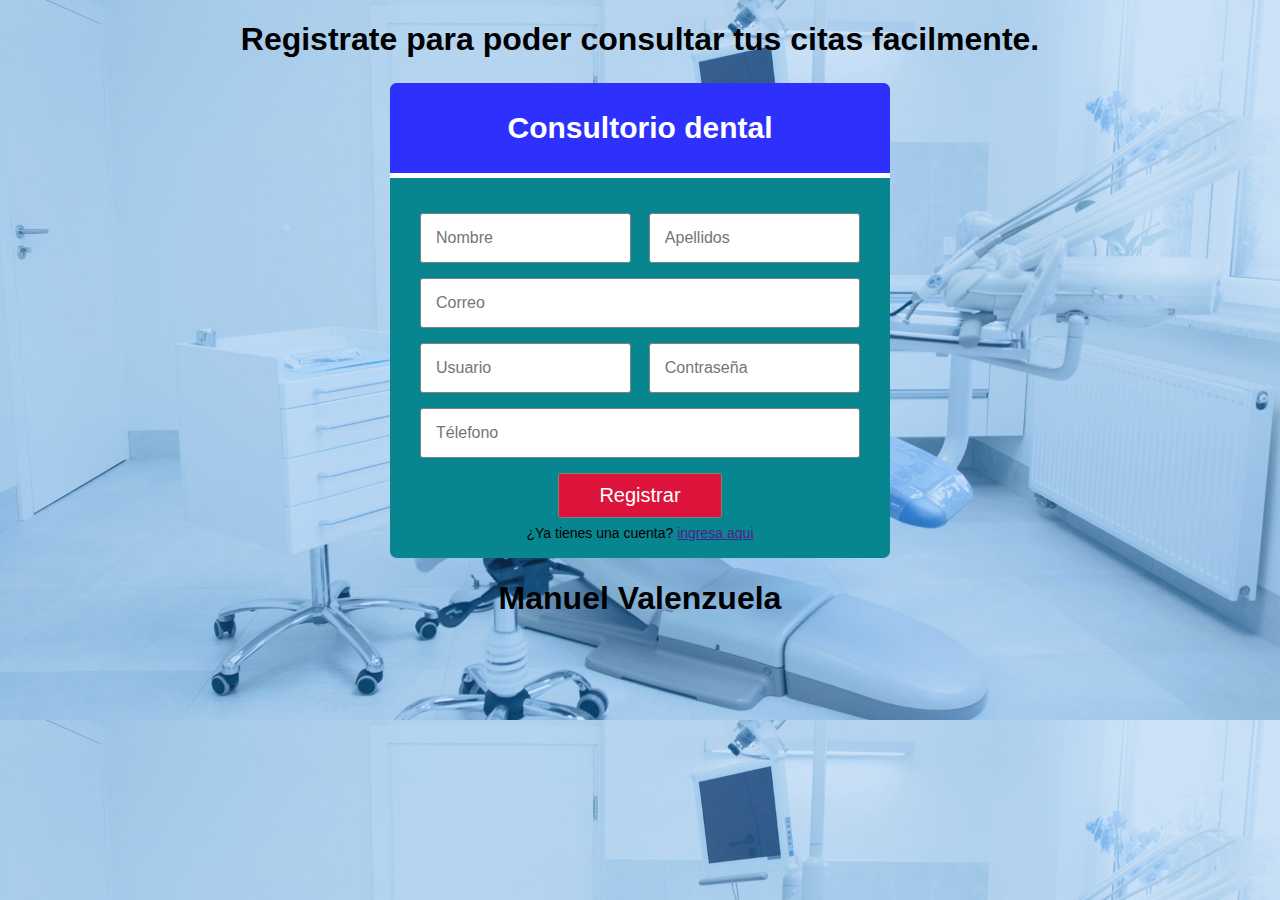
<file: index.html>
<!DOCTYPE html>
<html lang="en">
<head>
    <meta charset="UTF-8">
    <meta name="viewport" content="width=device-width, initial-scale=1.0">
    <title>48 Valenzuela Jesús</title>
    <link rel="stylesheet" href="style.css">
    
</head>
<body>
    <h1>Registrate para poder consultar tus citas facilmente.</h1>
    <form action="registrar.php" method="post" class="form-register">
    <h2 class="form_titulo">Consultorio dental</h2>
    <div class="contenedor-inputs" class="fondo">
    <input type="text" name="nombre" placeholder="Nombre" class="input-48" required>
    <input type="text" name="apellidos" placeholder="Apellidos" class="input-48" required>
    <input type="email"name="correo" placeholder="Correo" class="input-100" required>
    <input type="text" name="usuario" placeholder="Usuario" class="input-48" required>
    <input type="password" name="clave" placeholder="Contraseña" class="input-48" required>
    <input type="text" name="telefono" placeholder="Télefono" class="input-100" required>  
    <input type="submit" value="Registrar" class="btn-enviar" required> 
    <p class="form-link"> ¿Ya tienes una cuenta? <a href="">ingresa aqui</a></p>
</div>
     </form>
     <h1>Manuel Valenzuela</h1>
</body>
</html>
</file>
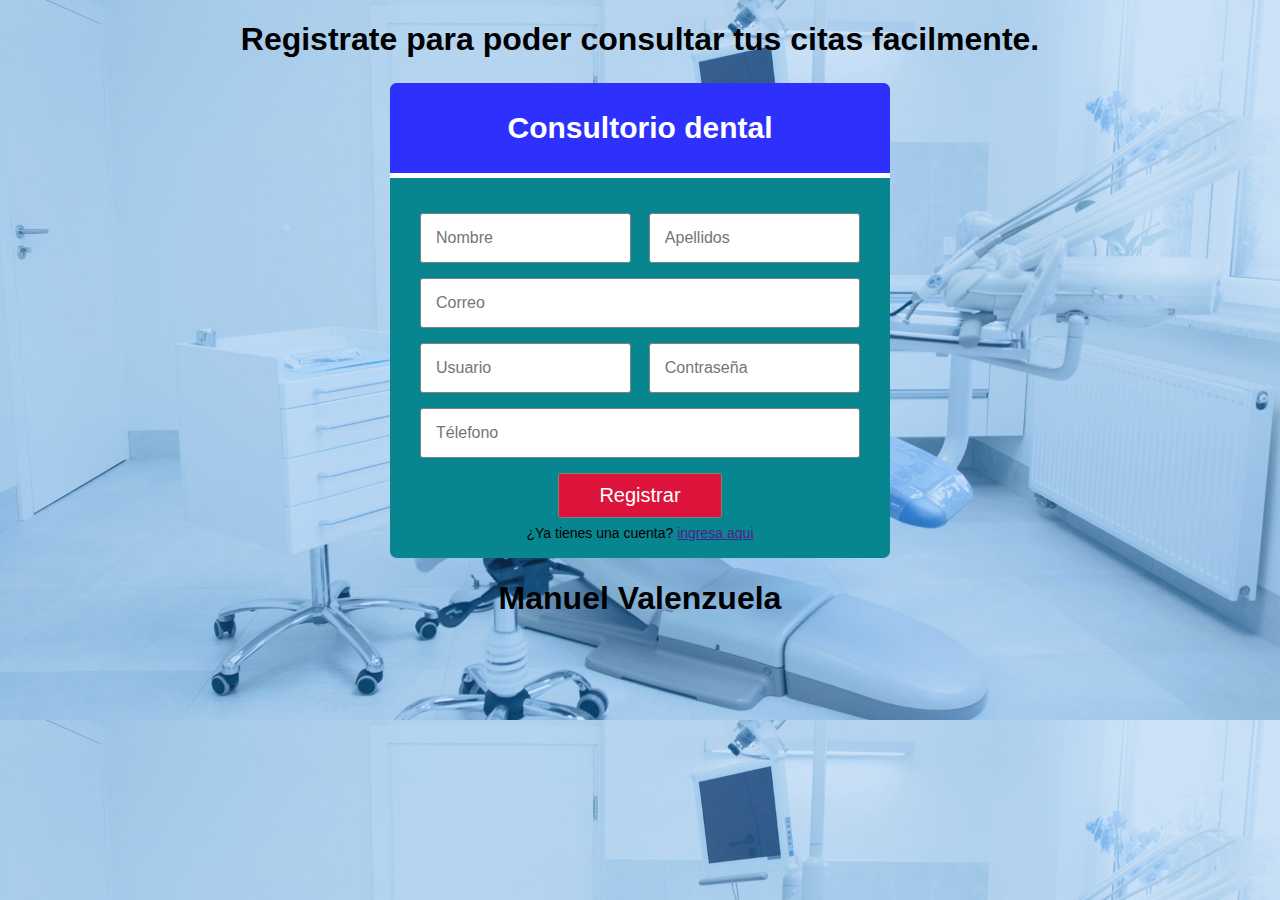
<file: index_48.html>
<!DOCTYPE html>
<html lang="en">
<head>
    <meta charset="UTF-8">
    <meta name="viewport" content="width=device-width, initial-scale=1.0">
    <title>48 Valenzuela Jesús</title>
    <link rel="stylesheet" href="style.css">
    
</head>
<body>
    <h1>Registrate para poder consultar tus citas facilmente.</h1>
    <form action="registrar.php" method="post" class="form-register">
    <h2 class="form_titulo">Consultorio dental</h2>
    <div class="contenedor-inputs" class="fondo">
    <input type="text" name="nombre" placeholder="Nombre" class="input-48" required>
    <input type="text" name="apellidos" placeholder="Apellidos" class="input-48" required>
    <input type="email"name="correo" placeholder="Correo" class="input-100" required>
    <input type="text" name="usuario" placeholder="Usuario" class="input-48" required>
    <input type="password" name="clave" placeholder="Contraseña" class="input-48" required>
    <input type="text" name="telefono" placeholder="Télefono" class="input-100" required>  
    <input type="submit" value="Registrar" class="btn-enviar" required> 
    <p class="form-link"> ¿Ya tienes una cuenta? <a href="">ingresa aqui</a></p>
</div>
     </form>
     <h1>Manuel Valenzuela</h1>
</body>
</html>
</file>
<file: style.css>
*{
    box-sizing: border-box;
}
body{
    margin: 0;
    font-family: sans-serif;
    background:rgb(16, 177, 177);
    background-image: url(img/consultorio.jpg);
    background-size: cover;
    position: center;
}
p{
    text-align: center;
}
h1{
    color:  rgb(0, 0, 0);
    text-align: center;
}
.form-register{
    width: 98%;
    max-width: 500px;
    margin: auto;
    background: rgb(8, 134, 143);
    border-radius: 7px;
}
.form_titulo{
    background: rgb(46, 49, 253);
    color: white;
    padding: 28px;
    text-align: center;
    font-weight: 100px;
    font-size: 30px;
    border-top-left-radius: 7px;
    border-top-right-radius: 7px;
    border-bottom: 5px solid white;
}
.contenedor-inputs{
    padding: 10px 30px;
    display: flex;
    flex-wrap: wrap;
    justify-content: space-between;
}
input{
    margin-bottom: 15px;
    padding: 15px;
    font-size: 16px;
    border-radius: 3px;
    border: 1px solid gray;
}
.input-48{
width: 48%;
}
.input-100{
    width:100%;
}
.btn-enviar{
 background: crimson;
 color: white;
 margin: auto;
 padding: 10px 40px;
 cursor: pointer;
 font-size: 20px;
}
.btn-enviar:active{
    transform: scale(1.05);
}
.form-link{
    width: 100%;
    margin: 7px;
    text-align: center;
    font-size: 14px;
}
h1{
    color: black;
    text-align: center;
}
</file>
